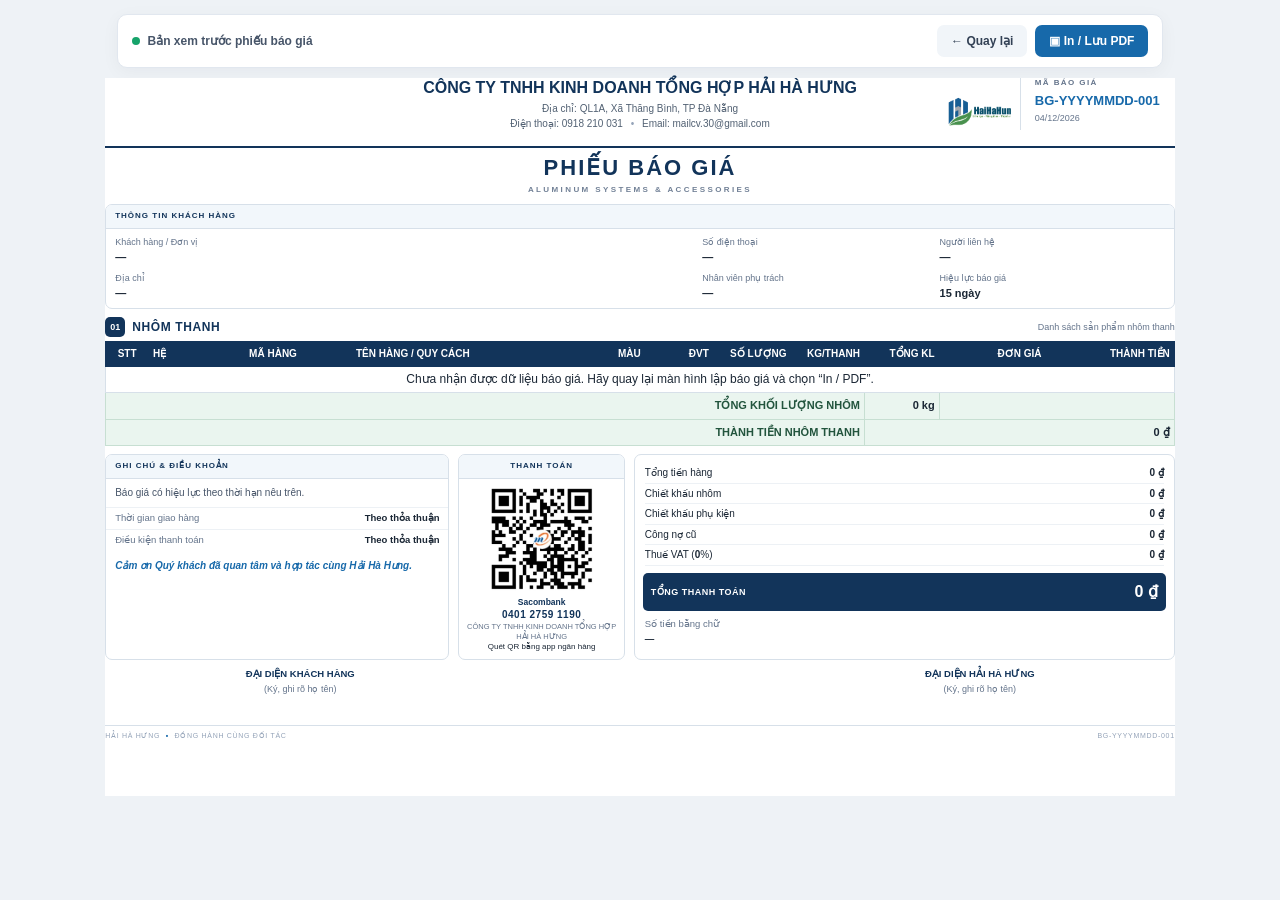
<file: sites/in-bao-gia/index.html>
<!DOCTYPE html>
<html lang="vi">
<head>
  <meta charset="UTF-8">
  <meta name="viewport" content="width=device-width, initial-scale=1">
  <title>Phiếu báo giá - Hải Hà Hưng</title>
  <link rel="stylesheet" href="../../assets/css/print.css">
</head>
<body>
  <nav class="toolbar no-print">
    <div class="toolbar-note"><span class="toolbar-dot"></span> Bản xem trước phiếu báo giá</div>
    <div class="toolbar-actions">
      <button class="btn btn-light" id="backBtn" type="button">← Quay lại</button>
      <button class="btn btn-primary" id="printBtn" type="button">▣ In / Lưu PDF</button>
    </div>
  </nav>

  <main class="paper">
    <header class="company-header">
      <div class="company-info">
        <h1>CÔNG TY TNHH KINH DOANH TỔNG HỢP HẢI HÀ HƯNG</h1>
        <p>Địa chỉ: QL1A, Xã Thăng Bình, TP Đà Nẵng</p>
        <p>Điện thoại: 0918 210 031 <span class="separator">•</span> Email: mailcv.30@gmail.com</p>
      </div>
      <div class="brand-mark" aria-label="Hải Hà Hưng"><img src="../../assets/images/logo-hai-ha-hung.png" alt="Logo Hải Hà Hưng"></div>
      <div class="quote-stamp">
        <span>MÃ BÁO GIÁ</span>
        <strong id="quoteCode">BG-YYYYMMDD-001</strong>
        <small id="quoteDate">Ngày ... tháng ... năm ...</small>
      </div>
    </header>

    <div class="title-block">
      <h2>PHIẾU BÁO GIÁ</h2>
      <p>ALUMINUM SYSTEMS & ACCESSORIES</p>
    </div>

    <section class="customer-panel">
      <div class="section-label">THÔNG TIN KHÁCH HÀNG</div>
      <div class="customer-grid">
        <div class="customer-field wide"><span>Khách hàng / Đơn vị</span><strong id="customerName">—</strong></div>
        <div class="customer-field"><span>Số điện thoại</span><strong id="customerPhone">—</strong></div>
        <div class="customer-field"><span>Người liên hệ</span><strong id="customerContact">—</strong></div>
        <div class="customer-field wide"><span>Địa chỉ</span><strong id="customerAddress">—</strong></div>
        <div class="customer-field"><span>Nhân viên phụ trách</span><strong id="salesperson">—</strong></div>
        <div class="customer-field"><span>Hiệu lực báo giá</span><strong id="validity">15 ngày</strong></div>
      </div>
    </section>

    <section class="table-section">
      <div class="table-heading"><span class="number">01</span><h3>NHÔM THANH</h3><span class="table-caption" id="aluminumCaption">Danh sách sản phẩm nhôm thanh</span></div>
      <table class="quote-table">
        <thead><tr>
          <th class="center stt">STT</th><th class="system-col">HỆ</th><th class="code">MÃ HÀNG</th><th class="name-col">TÊN HÀNG / QUY CÁCH</th>
          <th class="center color-col">MÀU</th><th class="center unit">ĐVT</th>
          <th class="num qty">SỐ LƯỢNG</th><th class="num weight-col">KG/THANH</th><th class="num kg-total-col">TỔNG KL</th><th class="num price">ĐƠN GIÁ</th><th class="num total">THÀNH TIỀN</th>
        </tr></thead>
        <tbody id="aluminumBody"></tbody>
        <tfoot><tr><td colspan="8" class="summary-label">TỔNG KHỐI LƯỢNG NHÔM</td><td class="num" id="aluminumWeightTotal">0 kg</td><td colspan="2"></td></tr><tr><td colspan="8" class="summary-label">THÀNH TIỀN NHÔM THANH</td><td colspan="3" class="num summary-amount" id="aluminumTotal">0 ₫</td></tr></tfoot>
      </table>
      <div class="empty-state" id="aluminumEmpty">Chưa có sản phẩm nhôm thanh.</div>
    </section>

    <section class="table-section" id="accessorySection">
      <div class="table-heading"><span class="number">02</span><h3>PHỤ KIỆN</h3><span class="table-caption">Danh sách phụ kiện đi kèm (nếu có)</span></div>
      <table class="quote-table" id="accessoryTable">
        <thead><tr>
          <th class="center stt">STT</th><th class="code">MÃ HÀNG</th><th>TÊN PHỤ KIỆN</th>
          <th>NHÓM / QUY CÁCH</th><th class="center unit">ĐVT</th>
          <th class="num qty">SL</th><th class="num price">ĐƠN GIÁ</th><th class="num accessory-discount-col">CK RIÊNG (%)</th><th class="num total">THÀNH TIỀN</th>
        </tr></thead>
        <tbody id="accessoryBody"></tbody>
        <tfoot><tr><td colspan="7" class="summary-label">THÀNH TIỀN PHỤ KIỆN</td><td colspan="2" class="num summary-amount" id="accessoryTotal">0 ₫</td></tr></tfoot>
      </table>
      <div class="empty-state" id="accessoryEmpty">Không bao gồm phụ kiện trong báo giá này.</div>
    </section>

    <section class="bottom-grid has-payment">
      <div class="notes-card">
        <div class="section-label">GHI CHÚ & ĐIỀU KHOẢN</div>
        <p id="quoteNotes">Báo giá có hiệu lực theo thời hạn nêu trên.</p>
        <div class="terms-row"><span>Thời gian giao hàng</span><strong id="deliveryTime">Theo thỏa thuận</strong></div>
        <div class="terms-row"><span>Điều kiện thanh toán</span><strong id="paymentTerms">Theo thỏa thuận</strong></div>
        <p class="thanks">Cảm ơn Quý khách đã quan tâm và hợp tác cùng Hải Hà Hưng.</p>
      </div>
      <div class="payment-card">
        <div class="section-label">THANH TOÁN</div>
        <img class="qr" src="../../assets/images/qr-sacombank.png" alt="QR thanh toán Sacombank">
        <div class="payment-info">
          <b>Sacombank</b>
          <div class="acc">0401 2759 1190</div>
          <div class="name">CÔNG TY TNHH KINH DOANH TỔNG HỢP HẢI HÀ HƯNG</div>
          <div>Quét QR bằng app ngân hàng</div>
        </div>
      </div>
      <div class="totals-card">
        <div class="total-row"><span>Tổng tiền hàng</span><strong id="subtotal">0 ₫</strong></div>
        <div class="total-row" id="discountAlRow"><span>Chiết khấu nhôm</span><strong id="discountAl">0 ₫</strong></div>
        <div class="total-row" id="discountAccRow"><span>Chiết khấu phụ kiện</span><strong id="discountAcc">0 ₫</strong></div>
        <div class="total-row" id="oldDebtRow"><span>Công nợ cũ</span><strong id="oldDebt">0 ₫</strong></div>
        <div class="total-row" id="vatRow"><span>Thuế VAT (<b id="vatRate">0</b>%)</span><strong id="vatAmount">0 ₫</strong></div>
        <div class="grand-row"><span>TỔNG THANH TOÁN</span><strong id="grandTotal">0 ₫</strong></div>
        <div class="amount-words"><span>Số tiền bằng chữ</span><strong id="amountWords">—</strong></div>
      </div>
    </section>

    <section class="signatures">
      <div><strong>ĐẠI DIỆN KHÁCH HÀNG</strong><span>(Ký, ghi rõ họ tên)</span><div class="sign-space"></div></div>
      <div><strong>ĐẠI DIỆN HẢI HÀ HƯNG</strong><span>(Ký, ghi rõ họ tên)</span><div class="sign-space"></div></div>
    </section>
    <footer class="paper-footer"><span>HẢI HÀ HƯNG <b>•</b> ĐỒNG HÀNH CÙNG ĐỐI TÁC</span><span id="footerCode">BG-YYYYMMDD-001</span></footer>
  </main>
  <script src="../../assets/js/print.js"></script>
</body>
</html>
</file>
<file: assets/css/print.css>
@page { size: A4 landscape; margin: 9mm 10mm; }
:root{--navy:#12345a;--blue:#1769aa;--pale:#edf5fc;--line:#d7e0e9;--ink:#1b2735;--muted:#64748b;--green:#eaf5ef}
*{box-sizing:border-box}
html{background:#eef2f6}
body{margin:0;color:var(--ink);font:10px/1.45 Calibri,"Segoe UI",Arial,sans-serif;-webkit-print-color-adjust:exact;print-color-adjust:exact}
.toolbar{max-width:277mm;margin:14px auto 10px;display:flex;align-items:center;justify-content:space-between;gap:12px;padding:10px 14px;background:#fff;border:1px solid #e1e7ef;border-radius:10px;box-shadow:0 4px 18px #0f172a0b}
.toolbar-note{font-size:12px;font-weight:700;color:#475569;display:flex;align-items:center;gap:8px}
.toolbar-dot{width:8px;height:8px;border-radius:50%;background:#16a36a}
.toolbar-actions{display:flex;gap:8px}
.btn{border:0;border-radius:7px;padding:9px 14px;font-size:12px;font-weight:700;cursor:pointer}
.btn-light{background:#f1f5f9;color:#334155}.btn-primary{background:var(--blue);color:#fff}
.paper{width:277mm;min-height:190mm;margin:0 auto 20px;padding:0;background:#fff}
.company-header{display:grid;grid-template-columns:minmax(0,1fr) 66px 155px;gap:9px;align-items:center;padding:0 0 10px;border-bottom:2px solid var(--navy)}
.brand-mark{width:138px;height:64px;border-radius:12px;background:linear-gradient(145deg,#12345a,#2478b7);color:white;display:flex;align-items:center;justify-content:center;font-size:17px;font-weight:900;letter-spacing:-1px;box-shadow:inset 0 0 0 1px #ffffff35}
.company-info{text-align:center;min-width:0}.company-info .eyebrow{font-size:8px;letter-spacing:2px;font-weight:800;color:var(--blue);margin-bottom:3px}
.company-info h1{font-size:15px;line-height:1.2;margin:0 0 5px;color:var(--navy);font-weight:800}
.company-info p{font-size:9px;margin:1px 0;color:#526173}
.separator{padding:0 5px;color:#94a3b8}
.quote-stamp{border-left:1px solid var(--line);padding-left:14px;display:flex;flex-direction:column;gap:3px}
.quote-stamp span{font-size:8px;letter-spacing:1.4px;color:var(--muted);font-weight:800}
.quote-stamp strong{font-size:13px;color:var(--blue);overflow-wrap:anywhere}
.quote-stamp small{font-size:9px;color:#64748b}
.title-block{text-align:center;padding:9px 0 10px}
.title-block h2{margin:0;color:var(--navy);font-size:22px;letter-spacing:2px;line-height:1.2}
.title-block p{margin:4px 0 0;color:#718096;font-size:8px;letter-spacing:2.4px;font-weight:700}
.customer-panel{border:1px solid var(--line);border-radius:7px;overflow:hidden;margin-bottom:10px}
.section-label{padding:6px 9px;background:#f2f7fb;color:var(--navy);font-size:8px;font-weight:800;letter-spacing:1px;border-bottom:1px solid var(--line)}
.customer-grid{padding:8px 10px;display:grid;grid-template-columns:1.5fr 1fr 1fr 1fr;gap:8px 14px}
.customer-field{display:flex;flex-direction:column;gap:2px;min-width:0}
.customer-field.wide{grid-column:span 2}
.customer-field span{font-size:8px;color:var(--muted)}
.customer-field strong{font-size:10px;min-height:13px;overflow-wrap:anywhere}
.table-section{margin:0 0 10px;break-inside:avoid}
.table-heading{display:flex;align-items:center;gap:7px;margin-bottom:5px}
.table-heading .number{display:inline-flex;width:20px;height:20px;align-items:center;justify-content:center;border-radius:5px;background:var(--navy);color:#fff;font-size:9px;font-weight:800}
.table-heading h3{margin:0;color:var(--navy);font-size:11px;letter-spacing:.6px}
.table-caption{margin-left:auto;font-size:8px;color:var(--muted)}
.quote-table{width:100%;border-collapse:collapse;table-layout:fixed;font-size:7.6px}
.quote-table th{background:var(--navy);color:#fff;font-size:6.7px;letter-spacing:.1px;text-align:left;padding:5px 3px;font-weight:800;border:1px solid var(--navy)}
.quote-table td{padding:4px 3px;border:1px solid var(--line);vertical-align:top;overflow-wrap:anywhere}
.quote-table tbody tr:nth-child(even){background:#f8fafc}
.quote-table .stt{width:24px}.quote-table .system-col{width:72px}.quote-table .code{width:76px}.quote-table .name-col{width:auto}.quote-table .color-col{width:57px}.quote-table .unit{width:35px}.quote-table .qty{width:43px}.quote-table .weight-col{width:48px}.quote-table .kg-total-col{width:48px}.quote-table .price{width:77px}.quote-table .total{width:82px}
.muted-spec{color:#64748b;font-size:7px}
.center{text-align:center!important}.num{text-align:right!important;white-space:nowrap}
.quote-table tfoot td{background:var(--green);font-weight:800;border-color:#c7dfd2;padding:6px}
.summary-label{text-align:right;color:#22543d}
.empty-state{display:none;padding:8px 10px;border:1px dashed var(--line);color:var(--muted);font-style:italic}
.bottom-grid{display:grid;grid-template-columns:1.15fr .85fr;gap:12px;align-items:stretch;margin-top:7px;break-inside:avoid}
.notes-card,.totals-card{border:1px solid var(--line);border-radius:7px;overflow:hidden}
.notes-card>p{margin:8px 10px;color:#475569;font-size:9px;white-space:pre-line}
.terms-row{display:flex;justify-content:space-between;gap:10px;padding:5px 10px;border-top:1px solid #edf1f5;font-size:8.5px}
.terms-row span{color:var(--muted)}.terms-row strong{text-align:right}
.notes-card .thanks{color:var(--blue);font-weight:700;font-style:italic;margin-top:9px}
.totals-card{padding:8px 10px}
.total-row{display:flex;justify-content:space-between;gap:12px;padding:4px 0;font-size:9px;border-bottom:1px solid #edf1f5}
.total-row strong{white-space:nowrap}
.grand-row{display:flex;justify-content:space-between;align-items:center;gap:12px;margin:7px -2px 0;padding:8px;background:var(--navy);color:#fff;border-radius:5px}
.grand-row span{font-size:9px;font-weight:800;letter-spacing:.5px}.grand-row strong{font-size:15px;white-space:nowrap}
.amount-words{padding-top:7px;display:flex;flex-direction:column;gap:3px}
.amount-words span{font-size:8px;color:var(--muted)}.amount-words strong{font-size:8.5px;font-style:italic;text-transform:capitalize}
.signatures{display:flex;justify-content:space-between;text-align:center;margin:12px 20px 0;break-inside:avoid}
.signatures>div{width:34%;display:flex;flex-direction:column;align-items:center;gap:2px}
.signatures strong{font-size:8.5px;color:var(--navy)}
.signatures span{font-size:8px;color:var(--muted)}
.sign-space{height:28px}
.paper-footer{border-top:1px solid var(--line);padding-top:5px;display:flex;justify-content:space-between;color:#94a3b8;font-size:7px;letter-spacing:.7px}
.paper-footer b{color:var(--blue);padding:0 3px}
@media screen and (max-width:900px){.paper{width:calc(100% - 24px);padding:14px;overflow-x:auto}.company-header{grid-template-columns:minmax(0,1fr) 52px 125px;gap:7px}.brand-mark{width:50px;height:50px}.quote-stamp{grid-column:auto;border-left:1px solid var(--line);padding-left:8px}.company-info h1{font-size:12px}.company-info p{font-size:8px}.customer-grid{grid-template-columns:1fr 1fr}.customer-field.wide{grid-column:span 2}.quote-table{min-width:850px}.bottom-grid{grid-template-columns:1fr}.toolbar{margin:8px 12px}}
@media print{html,body{background:#fff}.toolbar,.no-print{display:none!important}.paper{width:auto;min-height:0;margin:0;padding:0;box-shadow:none}.company-header,.customer-panel,.table-section,.bottom-grid,.signatures{break-inside:avoid}.quote-table thead{display:table-header-group}.quote-table tr{break-inside:avoid}.paper-footer{position:static}}


/* Logo gốc và font hỗ trợ tiếng Việt */
.brand-mark{background:#fff;box-shadow:none;border-radius:14px;overflow:hidden;padding:1px}
.brand-mark img{display:block;width:150%;height:150%;object-fit:contain}


/* Cân đối bố cục in: ưu tiên khả năng đọc của bảng */
@page { size: A4 landscape; margin: 7mm; }
.paper { width: 283mm; }
body { font-size: 11px; line-height: 1.35; }
.company-header { padding-bottom: 7px; }
.company-info h1 { font-size: 16px; }
.company-info p { font-size: 10px; }
.title-block { padding: 7px 0 8px; }
.customer-panel { margin-bottom: 8px; }
.customer-grid { padding: 7px 9px; gap: 7px 12px; }
.customer-field span { font-size: 9px; }
.customer-field strong { font-size: 11px; }
.table-section { margin-bottom: 8px; }
.table-heading { margin-bottom: 4px; }
.table-heading h3 { font-size: 12px; }
.table-caption { font-size: 9px; }
.quote-table { font-size: 12px; table-layout: fixed; }
.quote-table th { font-size: 10px; line-height: 1.2; padding: 6px 4px; letter-spacing: 0; }
.quote-table td { font-size: 12px; line-height: 1.25; padding: 5px 4px; overflow-wrap: anywhere; }
.quote-table .muted-spec, .muted-spec { font-size: 10px; }
/* Proportions for the 11-column aluminum table */
#aluminumBody { font-size: 12px; }
.quote-table:has(#aluminumBody) th:nth-child(1), .quote-table:has(#aluminumBody) td:nth-child(1) { width: 4%; }
.quote-table:has(#aluminumBody) th:nth-child(2), .quote-table:has(#aluminumBody) td:nth-child(2) { width: 9%; }
.quote-table:has(#aluminumBody) th:nth-child(3), .quote-table:has(#aluminumBody) td:nth-child(3) { width: 10%; }
.quote-table:has(#aluminumBody) th:nth-child(4), .quote-table:has(#aluminumBody) td:nth-child(4) { width: 22%; }
.quote-table:has(#aluminumBody) th:nth-child(5), .quote-table:has(#aluminumBody) td:nth-child(5) { width: 8%; }
.quote-table:has(#aluminumBody) th:nth-child(6), .quote-table:has(#aluminumBody) td:nth-child(6) { width: 5%; }
.quote-table:has(#aluminumBody) th:nth-child(7), .quote-table:has(#aluminumBody) td:nth-child(7) { width: 6%; }
.quote-table:has(#aluminumBody) th:nth-child(8), .quote-table:has(#aluminumBody) td:nth-child(8) { width: 7%; }
.quote-table:has(#aluminumBody) th:nth-child(9), .quote-table:has(#aluminumBody) td:nth-child(9) { width: 7%; }
.quote-table:has(#aluminumBody) th:nth-child(10), .quote-table:has(#aluminumBody) td:nth-child(10) { width: 10%; }
.quote-table:has(#aluminumBody) th:nth-child(11), .quote-table:has(#aluminumBody) td:nth-child(11) { width: 12%; }
.quote-table tfoot td { font-size: 11px; padding: 6px 4px; }
.bottom-grid { gap: 9px; margin-top: 5px; }
.notes-card>p { font-size: 10px; margin: 7px 9px; }
.terms-row { font-size: 9.5px; padding: 4px 9px; }
.total-row { font-size: 10px; padding: 3px 0; }
.grand-row strong { font-size: 16px; }
.amount-words span, .amount-words strong { font-size: 9.5px; }
.signatures { margin-top: 8px; }
.signatures strong { font-size: 9.5px; }
.signatures span { font-size: 9px; }
@media print {
  .paper { width: auto; }
  .quote-table { font-size: 12px; }
  .quote-table th { font-size: 10px; }
  .quote-table td { font-size: 12px; }
}

/* Align price and amount columns across aluminum and accessory tables */
.quote-table:has(#accessoryBody) th:nth-child(1), .quote-table:has(#accessoryBody) td:nth-child(1) { width: 4%; }
.quote-table:has(#accessoryBody) th:nth-child(2), .quote-table:has(#accessoryBody) td:nth-child(2) { width: 10%; }
.quote-table:has(#accessoryBody) th:nth-child(3), .quote-table:has(#accessoryBody) td:nth-child(3) { width: 34%; }
.quote-table:has(#accessoryBody) th:nth-child(4), .quote-table:has(#accessoryBody) td:nth-child(4) { width: 18%; }
.quote-table:has(#accessoryBody) th:nth-child(5), .quote-table:has(#accessoryBody) td:nth-child(5) { width: 5%; }
.quote-table:has(#accessoryBody) th:nth-child(6), .quote-table:has(#accessoryBody) td:nth-child(6) { width: 6%; }
.quote-table:has(#accessoryBody) th:nth-child(7), .quote-table:has(#accessoryBody) td:nth-child(7) { width: 11%; }
.quote-table:has(#accessoryBody) th:nth-child(8), .quote-table:has(#accessoryBody) td:nth-child(8) { width: 12%; }
.quote-table:has(#aluminumBody) th:nth-child(10), .quote-table:has(#aluminumBody) td:nth-child(10),
.quote-table:has(#accessoryBody) th:nth-child(7), .quote-table:has(#accessoryBody) td:nth-child(7) { text-align: right; }
.quote-table:has(#aluminumBody) th:nth-child(11), .quote-table:has(#aluminumBody) td:nth-child(11),
.quote-table:has(#accessoryBody) th:nth-child(8), .quote-table:has(#accessoryBody) td:nth-child(8) { text-align: right; }

/* Căn giữa khối thông tin công ty ở đầu phiếu in */
.company-info{text-align:center}.company-info h1{margin-left:auto;margin-right:auto}.company-info p{margin-left:auto;margin-right:auto}


/* Header A4: căn giữa thông tin công ty theo toàn bộ chiều rộng trang,
   không căn theo phần không gian còn lại giữa logo và mã báo giá. */
.company-header{
  display:block;
  position:relative;
  min-height:70px;
  padding:0 0 8px;
}
.company-info{
  position:absolute;
  left:50%;
  top:0;
  transform:translateX(-50%);
  width:72%;
  min-width:0;
  text-align:center;
  z-index:1;
}
.company-info .eyebrow,
.company-info h1,
.company-info p{
  text-align:center;
  margin-left:auto;
  margin-right:auto;
}
.brand-mark{
  position:absolute;
  right:164px;
  top:4px;
  width:64px;
  height:64px;
  margin:0;
  z-index:2;
}
.quote-stamp{
  position:absolute;
  right:0;
  top:0;
  width:155px;
  min-height:52px;
  border-left:1px solid var(--line);
  padding:0 0 0 14px;
  z-index:2;
}
@media screen and (max-width:900px){
  .company-header{display:block;min-height:82px;padding-bottom:8px}
  .company-info{left:0;top:0;transform:none;width:calc(100% - 175px);text-align:center}
  .company-info h1{font-size:12px}
  .company-info p{font-size:8px}
  .brand-mark{right:132px;top:20px;width:44px;height:44px}
  .quote-stamp{right:0;top:0;width:122px;padding-left:8px}
}
@media print{
  .company-header{display:block;position:relative;min-height:70px}
  .company-info{left:50%;top:0;transform:translateX(-50%);width:72%}
  .brand-mark{position:absolute;right:164px;top:4px;width:64px;height:64px}
  .quote-stamp{position:absolute;right:0;top:0;width:155px}
}


/* Summary rows: use a wider value area and keep both tables visually consistent. */
.quote-table tfoot .summary-label{
  text-align:right;
  white-space:normal;
}
.quote-table tfoot .summary-amount{
  width:auto !important;
  min-width:0;
  white-space:nowrap;
  text-align:right;
  font-weight:800;
}
.quote-table:has(#accessoryBody) th:nth-child(7),
.quote-table:has(#accessoryBody) td:nth-child(7){width:8%}
.quote-table:has(#accessoryBody) th:nth-child(8),
.quote-table:has(#accessoryBody) td:nth-child(8){width:21%}

/* Cột chiết khấu riêng chỉ xuất hiện khi ít nhất một phụ kiện có mức CK riêng > 0. */
#accessoryTable .accessory-discount-col { display: none; }
#accessoryTable.has-item-discounts .accessory-discount-col { display: table-cell; }
/* Cân đối bảng phụ kiện: cột CK riêng thật gọn, ưu tiên đơn giá và thành tiền. */
#accessoryTable th:nth-child(1), #accessoryTable td:nth-child(1) { width: 4%; }
#accessoryTable th:nth-child(2), #accessoryTable td:nth-child(2) { width: 9%; }
#accessoryTable th:nth-child(3), #accessoryTable td:nth-child(3) { width: 28%; }
#accessoryTable th:nth-child(4), #accessoryTable td:nth-child(4) { width: 15%; }
#accessoryTable th:nth-child(5), #accessoryTable td:nth-child(5) { width: 5%; }
#accessoryTable th:nth-child(6), #accessoryTable td:nth-child(6) { width: 5%; }
#accessoryTable th:nth-child(7), #accessoryTable td:nth-child(7) { width: 13%; }
#accessoryTable th:nth-child(8), #accessoryTable td:nth-child(8) { width: 5%; }
#accessoryTable th:nth-child(9), #accessoryTable td:nth-child(9) { width: 16%; }
#accessoryTable:not(.has-item-discounts) th:nth-child(7), #accessoryTable:not(.has-item-discounts) td:nth-child(7) { width: 15%; }
#accessoryTable:not(.has-item-discounts) th:nth-child(8), #accessoryTable:not(.has-item-discounts) td:nth-child(8) { width: 0; padding-left: 0; padding-right: 0; }
#accessoryTable:not(.has-item-discounts) th:nth-child(9), #accessoryTable:not(.has-item-discounts) td:nth-child(9) { width: 18%; }
.total-row[hidden] { display: none !important; }


/* FINAL OVERRIDE v3: ưu tiên tên phụ kiện và đơn giá, thu gọn cột CK riêng. */
#accessoryTable { width:100% !important; table-layout:fixed !important; }
#accessoryTable.has-item-discounts th:nth-child(1), #accessoryTable.has-item-discounts td:nth-child(1) { width:3% !important; }
#accessoryTable.has-item-discounts th:nth-child(2), #accessoryTable.has-item-discounts td:nth-child(2) { width:8% !important; }
#accessoryTable.has-item-discounts th:nth-child(3), #accessoryTable.has-item-discounts td:nth-child(3) { width:31% !important; }
#accessoryTable.has-item-discounts th:nth-child(4), #accessoryTable.has-item-discounts td:nth-child(4) { width:15% !important; }
#accessoryTable.has-item-discounts th:nth-child(5), #accessoryTable.has-item-discounts td:nth-child(5) { width:4% !important; }
#accessoryTable.has-item-discounts th:nth-child(6), #accessoryTable.has-item-discounts td:nth-child(6) { width:4% !important; }
#accessoryTable.has-item-discounts th:nth-child(7), #accessoryTable.has-item-discounts td:nth-child(7) { width:13% !important; }
#accessoryTable.has-item-discounts th:nth-child(8), #accessoryTable.has-item-discounts td:nth-child(8) { width:5% !important; }
#accessoryTable.has-item-discounts th:nth-child(9), #accessoryTable.has-item-discounts td:nth-child(9) { width:17% !important; }
/* Khi không có CK riêng, cột CK được ẩn và phần chiều rộng được phân bổ lại. */
#accessoryTable:not(.has-item-discounts) th:nth-child(1), #accessoryTable:not(.has-item-discounts) td:nth-child(1) { width:3% !important; }
#accessoryTable:not(.has-item-discounts) th:nth-child(2), #accessoryTable:not(.has-item-discounts) td:nth-child(2) { width:8% !important; }
#accessoryTable:not(.has-item-discounts) th:nth-child(3), #accessoryTable:not(.has-item-discounts) td:nth-child(3) { width:34% !important; }
#accessoryTable:not(.has-item-discounts) th:nth-child(4), #accessoryTable:not(.has-item-discounts) td:nth-child(4) { width:16% !important; }
#accessoryTable:not(.has-item-discounts) th:nth-child(5), #accessoryTable:not(.has-item-discounts) td:nth-child(5) { width:4% !important; }
#accessoryTable:not(.has-item-discounts) th:nth-child(6), #accessoryTable:not(.has-item-discounts) td:nth-child(6) { width:4% !important; }
#accessoryTable:not(.has-item-discounts) th:nth-child(7), #accessoryTable:not(.has-item-discounts) td:nth-child(7) { width:14% !important; }
#accessoryTable:not(.has-item-discounts) th:nth-child(8), #accessoryTable:not(.has-item-discounts) td:nth-child(8) { width:17% !important; }

/* ===== QR thanh toán (cột thứ 3 của bottom-grid) ===== */
.amount-words strong{text-transform:none!important}
.bottom-grid.has-payment{grid-template-columns:.7fr 44mm 1.1fr}
.payment-card{border:1px solid var(--line);border-radius:7px;overflow:hidden;display:flex;flex-direction:column;align-items:center;text-align:center;padding:0 6px 6px;break-inside:avoid}
.payment-card .section-label{align-self:stretch;margin:0 -6px 5px}
.payment-card img.qr{width:29mm;height:29mm;object-fit:contain}
.payment-info{font-size:8px;line-height:1.35;color:var(--ink);margin-top:3px}
.payment-info b{display:block;color:var(--navy);font-size:8.5px}
.payment-info .acc{font-size:10px;font-weight:700;letter-spacing:.5px;color:var(--navy)}
.payment-info .name{font-size:7.5px;color:var(--muted)}
@media screen and (max-width:900px){.bottom-grid.has-payment{grid-template-columns:1fr}}
</file>
